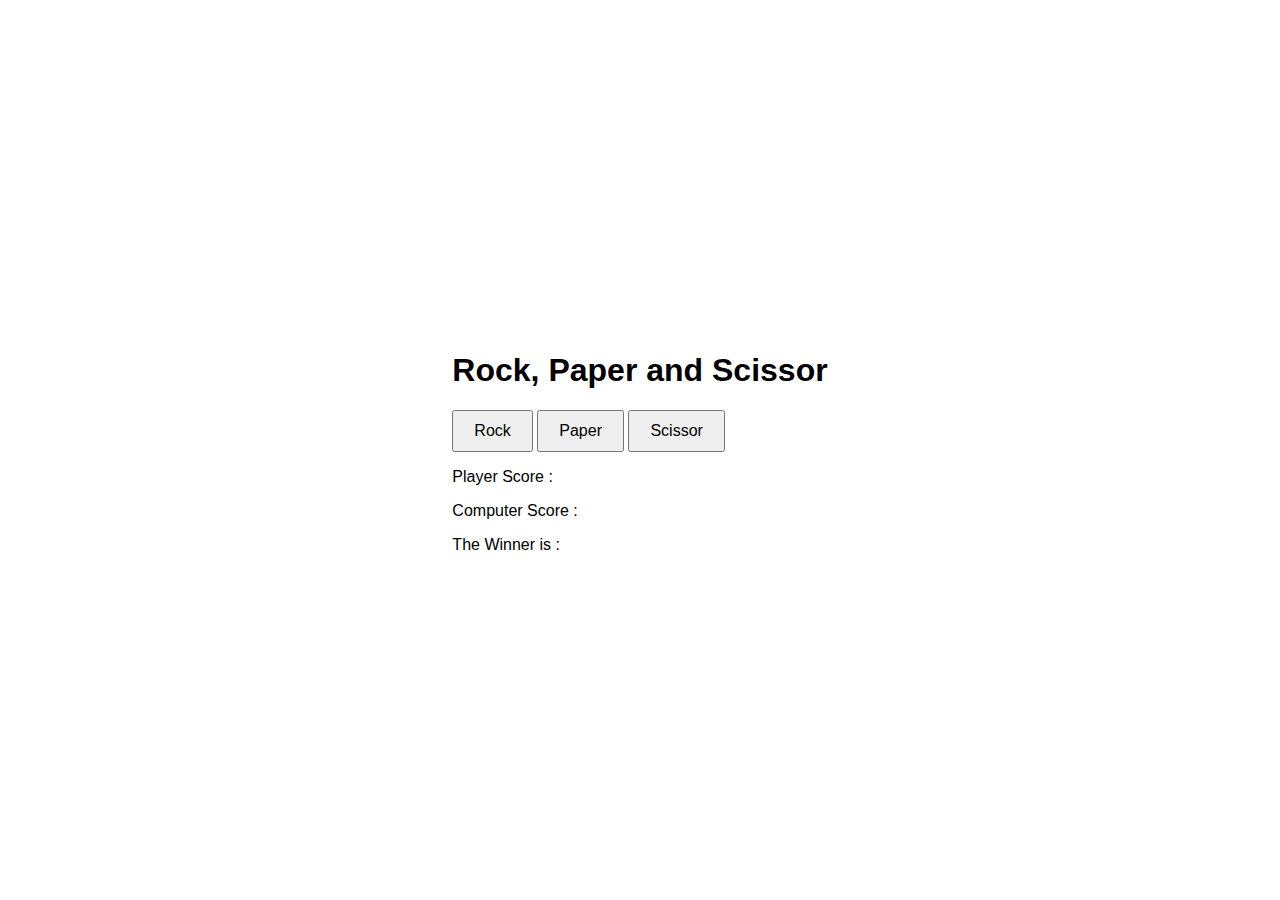
<file: html/index.html>
<!DOCTYPE html>
<html lang="en">
<head>
    <meta charset="UTF-8">
    <meta http-equiv="X-UA-Compatible" content="IE=edge">
    <meta name="viewport" content="width=device-width, initial-scale=1.0">
    <link rel="stylesheet" href="styles.css">
    <title>Rock Paper Scissors</title>
</head>
<body>
    <div><H1>Rock, Paper and Scissor</H1>
        <div id="container">
            <button id="rock">Rock</button>
            <button id="paper">Paper</button>
            <button id="scissors">Scissor</button>
        </div>
        <div id="score">
            <p id="scorep">Player Score : </p>
            <p id="scorec">Computer Score : </p>
        </div>
        <div id="winner">
            <p id="winner"> The Winner is : </p>
        </div>
    </div>

    <script src="/js/script.js"></script>
</body>
</html>
</file>
<file: html/styles.css>
body {
  font-family: 'Arial', sans-serif;
  display: flex;
  justify-content: center;
  align-items: center;
  height: 100vh;
  margin: 0;
}

.container {
  text-align: center;
}

button {
  font-size: 16px;
  padding: 10px 20px;
  cursor: pointer;
}
</file>
